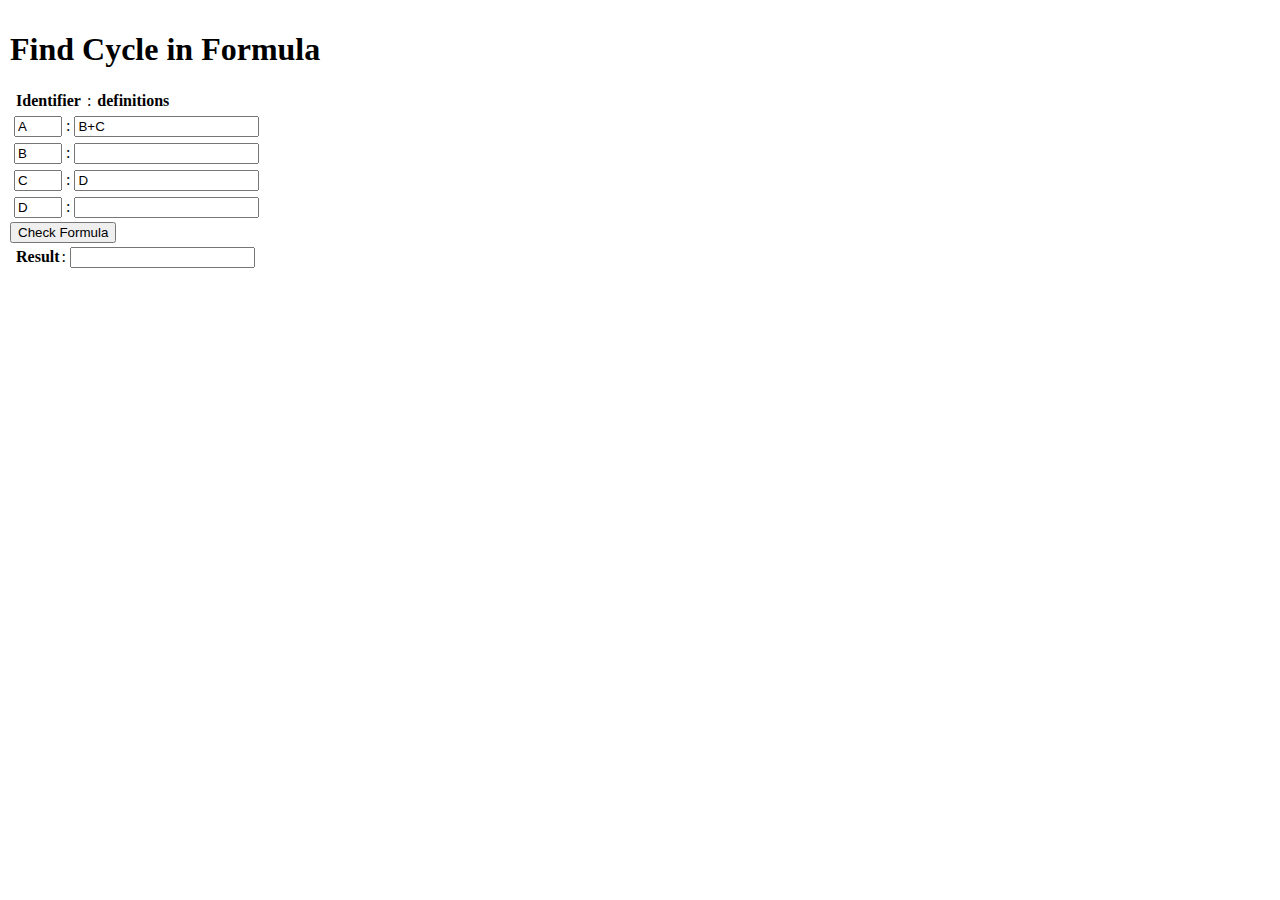
<file: FindCycleInFormula/index.html>
<!DOCTYPE html>
<html>

<head>
  <meta charset="utf-8">

  <meta name="robots" content="index, follow">
  <meta name="googlebot" content="index, follow">
  <meta name="author" content="GP">
  <script src="findCycle.js" type="text/javascript"></script>
  <link rel="stylesheet" href="style.css" />

  <title>Find Cycle in Formulas Ver 1.0</title>

  <body>
    <h1>Find Cycle in Formula</h1>
    <div><label>Identifier</label>  : <label>definitions</label></div>
    <div><input type="text" class="identifier" value="A" /> : <input type="text" class="definitions" value="B+C"
      /></div>
    <div><input type="text" class="identifier" value="B" /> : <input type="text" class="definitions" value="" /></div>
    <div><input type="text" class="identifier" value="C" /> : <input type="text" class="definitions" value="D"
      /></div>
    <div><input type="text" class="identifier" value="D" /> : <input type="text" class="definitions" value="" /></div>

    <button onclick="main()">Check Formula</button>

    <div><label>Result</label>: <input type="text" id="checkResult" value="" /></div>

  </body>

</html>
</file>
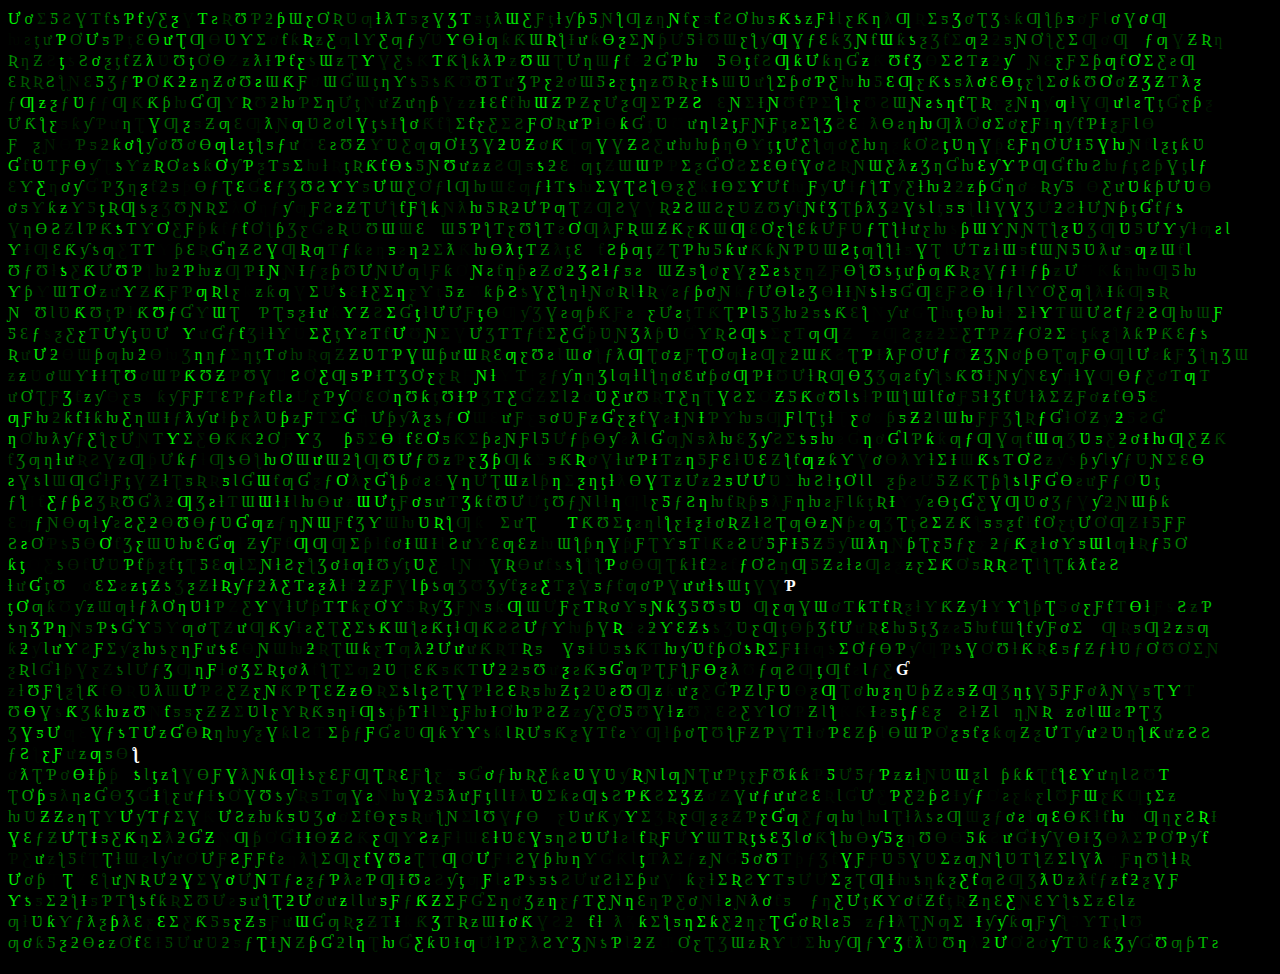
<file: matrixview/index.html>
<!DOCTYPE html PUBLIC "-//W3C//DTD XHTML 1.0 Transitional//EN" "http://www.w3.org/TR/xhtml1/DTD/xhtml1-transitional.dtd">
<html xmlns="http://www.w3.org/1999/xhtml" xml:lang="en" lang="en">

<head>
    <meta http-equiv="content-type" content="text/html; charset=utf-8" />
    <meta name="description" content="Enter the Matrix " />
    <meta name="keywords" content="Open Source, Development, JavaScript" /> 
    <title>Matrix View JS</title>
    <script src='tool.js'></script>
</head>
<style>
    body {
        background: #000;
        line-height: 5px;
    }
</style>
</head>

<body>
    <div>...</div>
</body>

</html>
</file>
<file: FindCycleInFormula/style.css>
body
{
    padding: 2px;
}
div
{
    margin: 2px;
    padding: 2px;
}

.identifier
{
    width:40px;
}

 

input[readonly]
{
    background-color:grey;
}

label
{
    font-weight: bold;
     margin: 0 2px;
}
</file>
